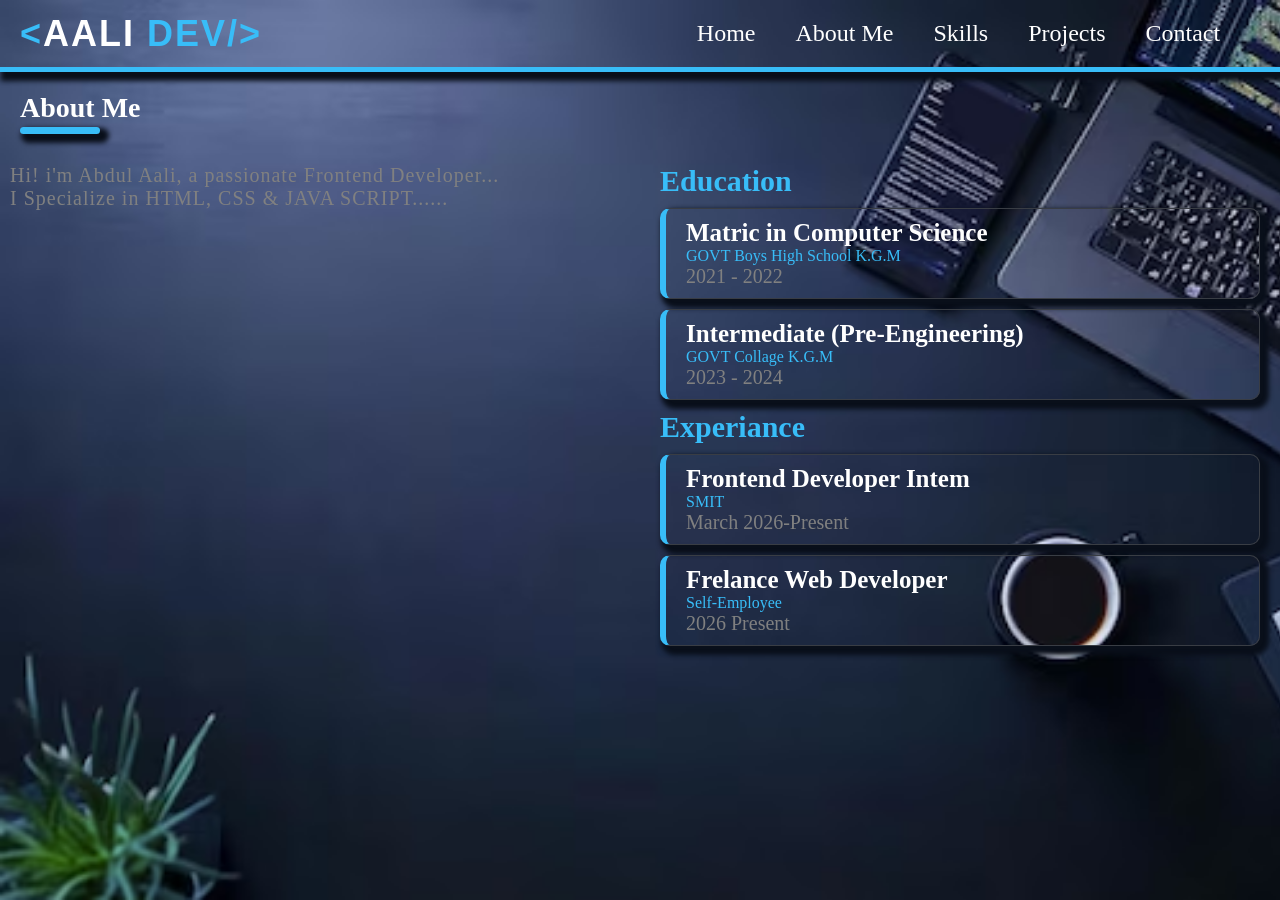
<file: About me.html>
<!DOCTYPE html>
<html lang="en">
<head>
    <meta charset="UTF-8">
    <meta name="viewport" content="width=device-width, initial-scale=1.0">
    <title>Document</title>
    <link rel="stylesheet" href="style.css">
</head>
<body>
    <div class="header">
        <nav>
            <div class="logo"><h1><span>&lt;</span>AALI <span>DEV/&gt;</span></h1></div>
            <ul>
                <li><a href="./index.html">Home</a></li>
                <li><a href="./About me.html">About Me</a></li>
                <li><a href="./Skills.html">Skills</a></li>
                <li><a href="./Projects.html">Projects</a></li>
                <li><a href="./contact.html">Contact</a></li>
            </ul>
        </nav>
    </div>
    <section id="about">

            <h1>About Me</h1>
            <div class="line"></div>
            <div class="about-grid">
                <div class="about-left">
                    <p>Hi! i'm Abdul Aali, a passionate Frontend Developer...</p>
                    <p>I Specialize in HTML, CSS & JAVA SCRIPT......</p>
                </div>
                <div class="about-right">
                    <h3 class="h3">Education</h3>
                    <div class="card">
                        <h4>Matric in Computer Science</h4>
                        <p class="blue">GOVT Boys High School K.G.M</p>
                        <p class="gray">2021 - 2022</p>
                    </div>
                    <div class="card">
                        <h4>Intermediate (Pre-Engineering)</h4>
                        <p class="blue">GOVT Collage K.G.M</p>
                        <p class="gray">2023 - 2024</p>
                    </div class="card">
                    <h3 class="h3">Experiance</h3>
                    <div class="card">
                        <h3>Frontend Developer Intem</h3>
                        <p class="blue">SMIT</p>
                        <p class="gray">March 2026-Present</p>
                    </div>
                    <div class="card">
                        <h3>Frelance Web Developer</h3>
                        <p class="blue">Self-Employee</p>
                        <p class="gray">2026 Present</p>
                    </div>
                </div>
            </div>
        </section>
</body>
</html>
</file>
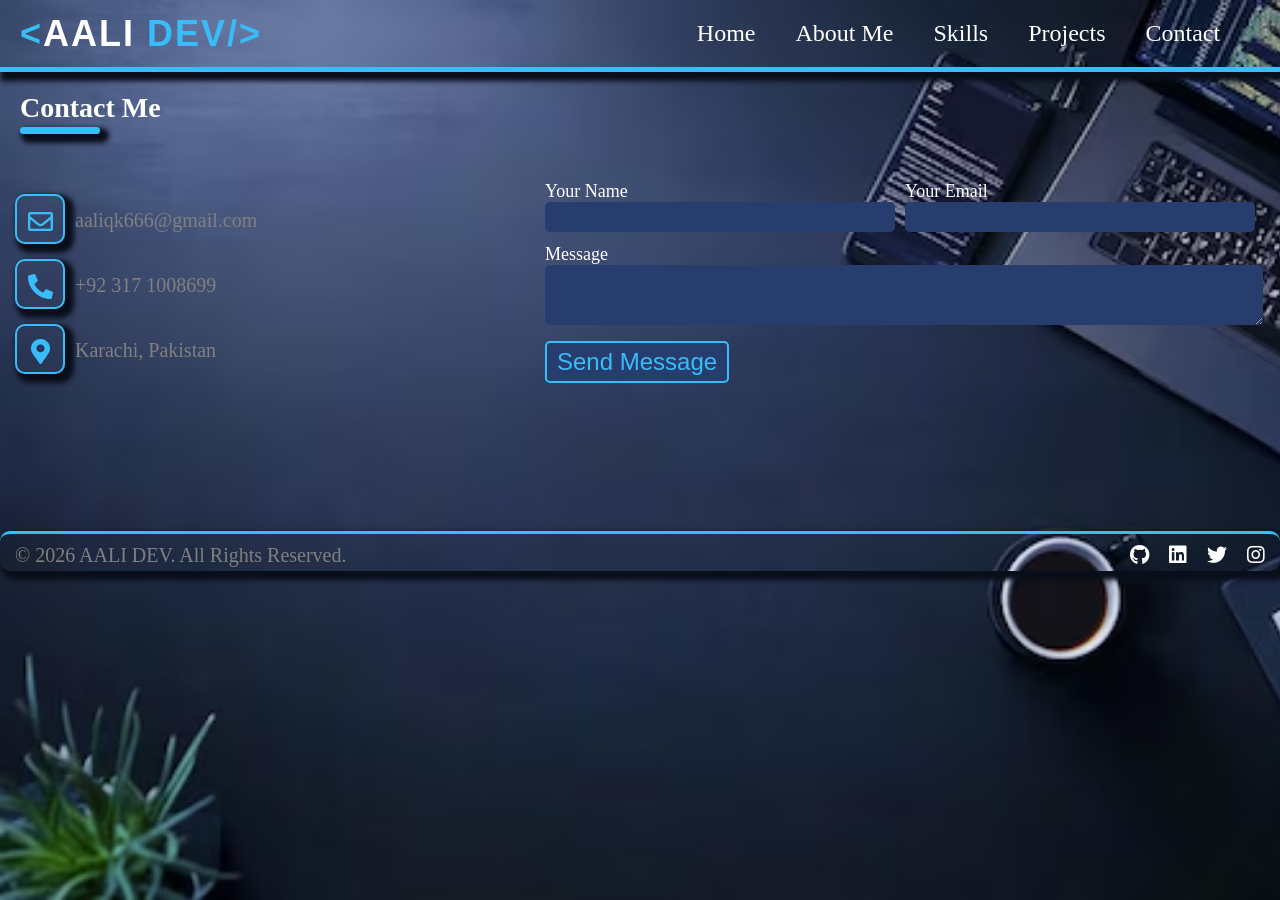
<file: contact.html>
<!DOCTYPE html>
<html lang="en">
<head>
    <meta charset="UTF-8">
    <meta name="viewport" content="width=device-width, initial-scale=1.0">
    <title>Document</title>
    <link rel="stylesheet" href="style.css">
    <link rel="stylesheet" href="https://cdnjs.cloudflare.com/ajax/libs/font-awesome/5.15.4/css/all.min.css" integrity="sha512-1ycn6IcaQQ40/MKBW2W4Rhis/DbILU74C1vSrLJxCq57o941Ym01SwNsOMqvEBFlcgUa6xLiPY/NS5R+E6ztJQ==" crossorigin="anonymous" referrerpolicy="no-referrer" />
</head>
<body>
    <div class="header">
        <nav>
            <div class="logo"><h1><span>&lt;</span>AALI <span>DEV/&gt;</span></h1></div>
            <ul>
                <li><a href="./index.html">Home</a></li>
                <li><a href="./About me.html">About Me</a></li>
                <li><a href="./Skills.html">Skills</a></li>
                <li><a href="./Projects.html">Projects</a></li>
                <li><a href="./contact.html">Contact</a></li>
            </ul>
        </nav>
    </div>
    <section id="about">
            <h1>Contact Me</h1>
            <div class="line"></div>
    </section>
    <section class="contact">
        <div class="info">
            <div class="gmail">
                <div class="icons"><i class="far fa-envelope"></i></div>
                <p>aaliqk666@gmail.com</p>
            </div>
            <div class="gmail">
                <div class="icons"><i class="fas fa-phone-alt"></i></div>
                <p>+92 317 1008699</p>
            </div>
            <div class="gmail">
                <div class="icons"><i class="fas fa-map-marker-alt"></i></div>
                <p>Karachi, Pakistan</p>
            </div>
        </div>
        <div class="form">
            <form action="" method="get">
                <table>
                    <tr>
                    <td><span>Your Name</span> <br>
                        <input type="text">
                    </td>
                    <td><span>Your Email</span><br>
                        <input type="email">
                    </td>
                    </tr>
                    <tr>
                    <td colspan="2"><span>Message</span><br>
                        <textarea name="" id=""cols="45"></textarea>
                    </td>
                    </tr>
                    <tr>
                        <td><button>Send Message</button></td>
                    </tr>
                </table>
            </form>
        </div>
    </section>
    <footer>
        <div class="footers">
           <div>&copy; 2026 <span>AALI DEV.</span> All Rights Reserved.</div>
           <div class="icos">
            <div class="icon1"><i class="fab fa-github"></i></div>
            <div class="icon1"><i class="fab fa-linkedin"></i></div>
            <div class="icon1"><i class="fab fa-twitter"></i></div>
            <div class="icon1"><i class="fab fa-instagram"></i></div>
           </div>
        </div>
    </footer>
</body>
</html>
</file>
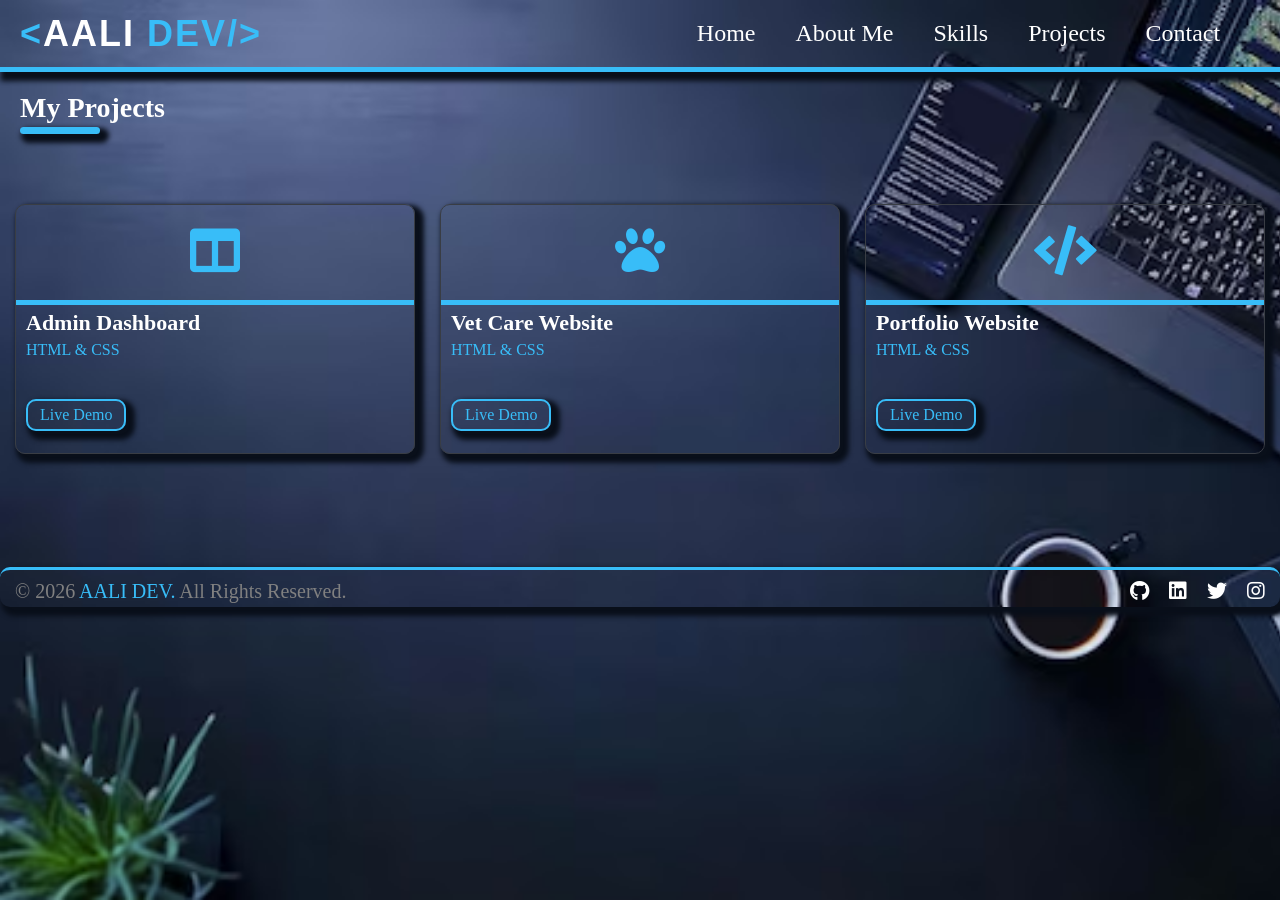
<file: Projects.html>
<!DOCTYPE html>
<html lang="en">
<head>
    <meta charset="UTF-8">
    <meta name="viewport" content="width=device-width, initial-scale=1.0">
    <title>Document</title>
    <link rel="stylesheet" href="style.css">
    <link rel="stylesheet" href="https://cdnjs.cloudflare.com/ajax/libs/font-awesome/5.15.4/css/all.min.css" integrity="sha512-1ycn6IcaQQ40/MKBW2W4Rhis/DbILU74C1vSrLJxCq57o941Ym01SwNsOMqvEBFlcgUa6xLiPY/NS5R+E6ztJQ==" crossorigin="anonymous" referrerpolicy="no-referrer" />
</head>
<body>
    <div class="header">
        <nav>
            <div class="logo"><h1><span>&lt;</span>AALI <span>DEV/&gt;</span></h1></div>
            <ul>
                <li><a href="./index.html">Home</a></li>
                <li><a href="./About me.html">About Me</a></li>
                <li><a href="./Skills.html">Skills</a></li>
                <li><a href="./Projects.html">Projects</a></li>
                <li><a href="./contact.html">Contact</a></li>
            </ul>
        </nav>
    </div>
    <section id="about">
            <h1>My Projects</h1>
            <div class="line"></div>
    </section>
    <section class="project-card">
        <div class="admin">
            <div class="icon"><i class="fas fa-columns"></i></div>
            <h4>Admin Dashboard</h4>
            <p>HTML & CSS</p>
            <div class="btn"><a href="https://codewithaali.github.io/Admin-Dashboard/">Live Demo</a></div>
        </div>
        <div class="vet-care">
            <div class="icon"><i class="fas fa-paw"></i></div>
            <h4>Vet Care Website</h4>
            <p>HTML & CSS</p>
            <div class="btn"><a href="https://codewithaali.github.io/Vet-Care.com/">Live Demo</a></div>
        </div>
        <div class="portfolio">
            <div class="icon"><i class="fas fa-code"></i></div>
            <h4>Portfolio Website</h4>
            <p>HTML & CSS</p>
            <div class="btn"><a href="">Live Demo</a></div>
        </div>
    </section>
    <footer>
        <div class="footer">
           <div>&copy; 2026 <span>AALI DEV.</span> All Rights Reserved.</div>
           <div class="ico">
            <div class="icon1"><i class="fab fa-github"></i></div>
            <div class="icon1"><i class="fab fa-linkedin"></i></div>
            <div class="icon1"><i class="fab fa-twitter"></i></div>
            <div class="icon1"><i class="fab fa-instagram"></i></div>
           </div>
        </div>
    </footer>
</body>
</html>
</file>
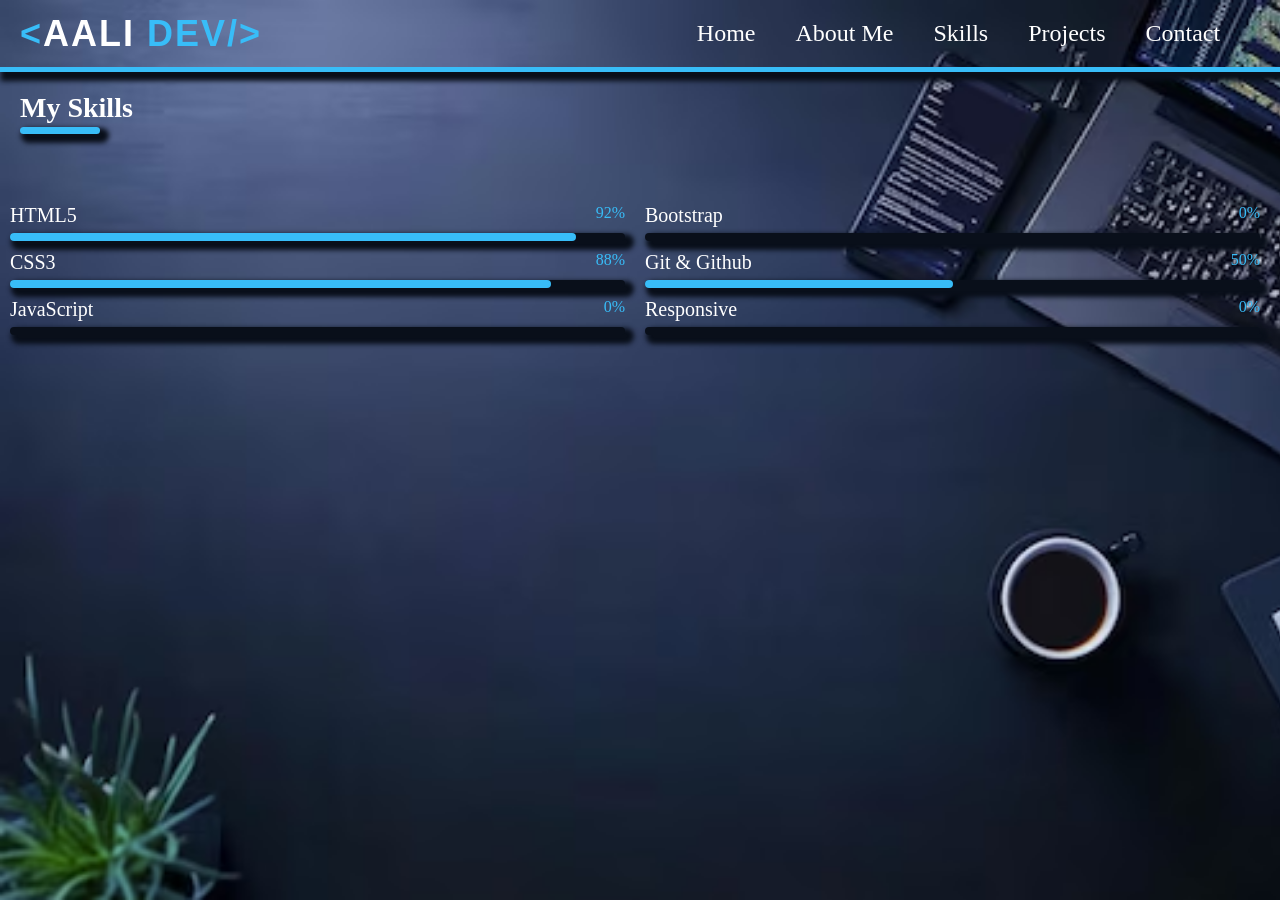
<file: Skills.html>
<!DOCTYPE html>
<html lang="en">
<head>
    <meta charset="UTF-8">
    <meta name="viewport" content="width=device-width, initial-scale=1.0">
    <title>Document</title>
    <link rel="stylesheet" href="style.css">
</head>
<body>
    <div class="header">
        <nav>
            <div class="logo"><h1><span>&lt;</span>AALI <span>DEV/&gt;</span></h1></div>
            <ul>
                <li><a href="./index.html">Home</a></li>
                <li><a href="./About me.html">About Me</a></li>
                <li><a href="./Skills.html">Skills</a></li>
                <li><a href="./Projects.html">Projects</a></li>
                <li><a href="./contact.html">Contact</a></li>
            </ul>
        </nav>
    </div>
    <section id="about">
            <h1>My Skills</h1>
            <div class="line"></div>
    </section>
    <section id="skills">
   <div class="skills-left">
    <div class="skill-top">
        <span class="span1">HTML5</span>
        <span class="span2">92%</span>
    </div>
    <div class="bar-bg">
        <div class="bar-fill"style="width: 92%;"></div>
    </div>
    <div class="skill-top">
        <span class="span1">CSS3</span>
        <span class="span2">88%</span>
    </div>
    <div class="bar-bg">
        <div class="bar-fill"style="width: 88%;"></div>
    </div>
    <div class="skill-top">
        <span class="span1">JavaScript</span>
        <span class="span2">0%</span>
    </div>
    <div class="bar-bg">
        <div class="bar-fill"style="width: 0%;"></div>
    </div>
</div>
  <div class="skills-right">
    <div class="skill-top">
        <span class="span1">Bootstrap</span>
        <span class="span2">0%</span>
    </div>
    <div class="bar-bg">
        <div class="bar-fill"style="width: 0%;"></div>
    </div>
    <div class="skill-top">
        <span class="span1">Git & Github</span>
        <span class="span2">50%</span>
    </div>
    <div class="bar-bg">
        <div class="bar-fill"style="width: 50%;"></div>
    </div>
    <div class="skill-top">
        <span class="span1">Responsive</span>
        <span class="span2">0%</span>
    </div>
    <div class="bar-bg">
        <div class="bar-fill"style="width: 0%;"></div>
    </div>
</div>
</section>
</body>
</html>
</file>
<file: style.css>
*{
            margin: 0px;
            padding: 0px;
            box-sizing: border-box;
            /* border: 1px solid red; */
        }
        body{
            /* background-color: #192746; */
            background-image: url(./accest/Images/Dev\ Background.avif);
            background-size: cover;
            background-repeat: no-repeat;
            height: 100vh;
        }
        .header{
            display: inline-flex;
            width: 100%;
            padding: 10px 20px;
            justify-content: space-between;
            border-bottom: 5px solid #38BDF8;
            box-shadow: 5px 5px 5px 4px #090f1a;
        }
        .logo{
           font-size: 24px;
           font-weight: bold;
           font-family: Arial, sans-serif;
           color: #fff;
           letter-spacing: 2px;
           vertical-align: middle;
        }

        .logo span{
           color: #38bdf8;
        }
        .header .logo{
            display: inline-flex;
            text-align: left;
            width: 380px;
        }
        nav{
            width: 100%;
        }
        .header ul{
            display: inline-flex;
            text-align: right;
            margin-left: 22%;
            vertical-align: middle;
        }
        .header ul li{
            list-style: none;
            padding: 10px 20px;
            font-size: 24px;
        }
        .header ul li a{
            text-decoration: none;
            color: #FFFFFF;
        }
        .header ul li a:hover{
            color: #38BDF8;
            box-shadow: 5px 5px 5px 4px #090f1a;
            border-radius: 10px;
            width: 20%;
            background-color: #0F172A;
        }
        .hero{
            position: relative;
            padding: 30px;
            width: 600px;
            height: 350px;
        }
        .hero .cv{
            position: absolute;
            left: 0;
            width: 300px;
            padding: 10px;
        }
        .hero .cv p{
            color: gray;
            padding-top: 10px;
            padding-bottom: 10px;
        }
        .hero .image{
            position: absolute;
            right: 40px;
            top: 80px;
            border-radius: 50%;
            width: 200px;
            height: 200px;
            border: 5px solid  #38BDF8;
            vertical-align: middle;
            box-shadow: 8px 8px 8px 8px #090f1a;
        }
        .image img{
            border-radius: 50%;
            width: 190px;
            height: 190px;
        }
        .hero h1{
            padding-top: 20px;
            color: #38BDF8;
        }
        .white{
            color: white;
            font-size: 40px;
        }
        .hero h2{
            color: lightgray;
            font-size: 18px;
        }
        .hero .btn1{
            font-size: 20px;
            padding: 5px 10px;
            border-radius: 10px;
            background-color: #0F172A;
            color: #38BDF8;
            border: 1px solid #38BDF8;
            margin-right: 7px;
            box-shadow: 5px 5px 5px 4px #090f1a;
        }
        .hero .btn2{
            font-size: 20px;
            padding: 5px 10px;
            border-radius: 10px;
            background-color: #0F172A;
            color: #38BDF8;
            border: 1px solid #38BDF8;
            box-shadow: 5px 5px 5px 4px #090f1a;
        }
        .hero .btn2 a{
            text-decoration: none;
            color: #38BDF8;
        }
        .hero .btn1 a{
            text-decoration: none;
            color: #38BDF8;
        }
        .hero .btn1:hover{
            background-color: #38BDF8;
            color: white;
        }
        .hero .btn2:hover{
            background-color: #38BDF8;
            color: white;
        }
        .hero .btn1 a:hover{
            background-color: #38BDF8;
            color: white;
        }
        .hero .btn2 a:hover{
            background-color: #38BDF8;
            color: white;
        }
        .footer{
            display: flex;
            justify-content: space-between;
            text-align: center;
            margin-top: 8.8%;
            font-size: 20px;
            padding: 10px 15px;
            border-radius: 10px;
            border-top: 3px solid #38BDF8;
            color: gray;
            width: 100%;
            height: 40px;
            /* border: 1px solid  #393d44; */
            box-shadow: 5px 5px 5px 4px #090f1a;
        }
        .footer span{
            color:  #38BDF8;
        }
        .footer .ico{
            display: flex;
            text-align: center;
            gap: 20px;
            font-size: 20px;
            color: white;
        }
        #about{
            padding: 10px 10px;
        }
        #about h1{
            color: white;
            font-size: 28px;
            padding: 10px 10px 10px;
            height: 45px;
        }
        .line{
            width: 80px;
            height: 7px;
            background-color: #38BDF8;
            border-radius: 10px;
            margin-bottom: 30px;
            margin-left: 10px;
            margin-top: 0px;
            box-shadow: 5px 5px 5px 4px #090f1a;
        }
        .about-grid{
            display: grid;
            grid-template-columns: 1fr 1fr;
            gap: 50px;
        }
        .about-left p{
            color: gray;
            letter-spacing: 1px;
            font-size: 20px;
        }
        .about-right .card{
            width: 600px;
            border: 1px solid  #393d44;
            box-shadow: 5px 5px 5px 4px #090f1a;
            margin-bottom: 10px;
            padding: 10px 20px;
            border-left: 6px solid #38BDF8;
            border-radius: 10px;
            margin-right: 10px;
        }
        .card h4, h3{
            color: white;
            font-size: 25px;
        }
        .h3{
            color: #38BDF8;
            padding-bottom: 10px;
            font-size: 30px;
        }
        .blue{
            color: #38BDF8;
        }
        .gray{
            color: gray;
            font-size: 20px;
        }
        #skills{
        display: grid;
        grid-template-columns: 1fr 1fr;
        margin-top: 20px;
        margin-left: 10px;
    }
    .bar-bg{
        background-color: #090f1a;
        height: 8px;
        border-radius: 5px;
        box-shadow: 5px 5px 5px 4px #090f1a;
    }
    .bar-fill{
        background-color:  #38BDF8;
        height: 8px;
        border-radius: 5px;
    }
    .skill-top{
        display: flex;
        justify-content: space-between;
        margin-bottom: 6px;
    }
    .skill-top{
        margin-top: 10px;
    }
    .span1{
        color: white;
        font-size: 20px;
    }
    .span2{
        color: #38BDF8;
        font-size: 16px;
    }
    .skills-left{
        margin-right: 20px;
    }
    .skills-right{
        margin-right: 20px;
    }
    .project-card{
            display: flex;
            justify-content: space-between;
            margin-top: 30px;
        }
        .admin{
            width: 400px;
            height: 250px;
            border: 1px solid  #393d44;
            margin-left: 15px;
            border-radius: 10px;
            box-shadow: 5px 5px 5px 4px #090f1a;
        }
        .vet-care{
            width: 400px;
            height: 250px;
            border: 1px solid  #393d44;
            box-shadow: 5px 5px 5px 4px #090f1a;
            border-radius: 10px;
        }
        .portfolio{
            width: 400px;
            height: 250px;
            border: 1px solid  #393d44;
            margin-right: 15px;
            border-radius: 10px;
            box-shadow: 5px 5px 5px 4px #090f1a;
        }
        .icon{
            width: 398px;
            height: 100px;
            display: flex;
            justify-content: space-around;
            border-bottom: 5px solid #38BDF8;
        }
        .icon i{
            font-size: 50px;
            padding-top: 20px;
            color: #38BDF8;
        }
        .project-card h4{
            color: white;
            font-size: 22px;
            padding-top: 5px;
            padding-left: 10px;
        }
        .project-card p{
            color: #38BDF8;
            padding-top: 5px;
            padding-left: 10px;
        }
        .project-card .btn{
            width: 100px;
            border: 2px solid #38BDF8;
            margin-left: 10px;
            margin-top: 40px;
            padding: 5px 6px;
            padding-left: 12px;
            border-radius: 10px;
            color: #38BDF8;
            box-shadow: 5px 5px 5px 4px #090f1a;
        }
        .btn a{
            text-decoration: none;
            color: #38BDF8;
        }
        .contact{
            display: grid;
            grid-template-columns: 1fr 1fr;
            padding: 5px 15px;
        }
        .gmail{
            display: flex;
            margin-top: 15px;
        }
        .icons{
            border: 2px solid #38BDF8;
            width: 50px;
            height: 50px;
            border-radius: 10px;
            padding-top: 13px;
            box-shadow: 5px 5px 5px 4px #090f1a;
        }
        .icons i{
            display: flex;
            justify-content: space-around;
            font-size: 25px;
            color: #38BDF8;
        }
        .gmail p{
            margin-top: 15px;
            margin-left: 10px;
            font-size: 20px;
            color: gray;
        }
        .form input{
            width: 350px;
            height: 30px;
            margin-bottom: 10px;
            margin-right: 8px;
            border-radius: 5px;
            border: none;
            background-color:  #263d6e;
        }
        .form textarea{
            width: 100%;
            height: 60px;
            margin-bottom: 10px;
            margin-right: 8px;
            border-radius: 5px;
            border: none;
            background-color:  #263d6e;
        }
        .form button{
            font-size: 24px;
            padding: 5px 10px;
            border-radius: 5px;
            background-color: #263d6e;
            border: 2px solid #38BDF8;
            color: #38BDF8;
        }
        .form button:hover{
            color: white;
            background-color: #38BDF8;
            box-shadow: 5px 5px 5px 4px #090f1a;
        }
        .form span{
            color: white;
            font-size: 18px;
        }
        .form input:focus{
            color: white;
            font-size: 18px;
            outline: none;
            box-shadow: 5px 5px 5px 4px #090f1a;
        }
        .form textarea:focus{
            color: white;
            font-size: 18px;
            outline: none;
            box-shadow: 5px 5px 5px 4px #090f1a;
        }
        .footers{
            display: flex;
            justify-content: space-between;
            text-align: center;
            margin-top: 11%;
            font-size: 20px;
            padding: 10px 15px;
            border-radius: 10px;
            border-top: 3px solid #38BDF8;
            color: gray;
            width: 100%;
            height: 40px;
            /* border: 1px solid  #393d44; */
            box-shadow: 5px 5px 5px 4px #090f1a;
        }
        .footera span{
            color:  #38BDF8;
        }
        .footers .icos{
            display: flex;
            text-align: center;
            gap: 20px;
            font-size: 20px;
            color: white;
        }
</file>
